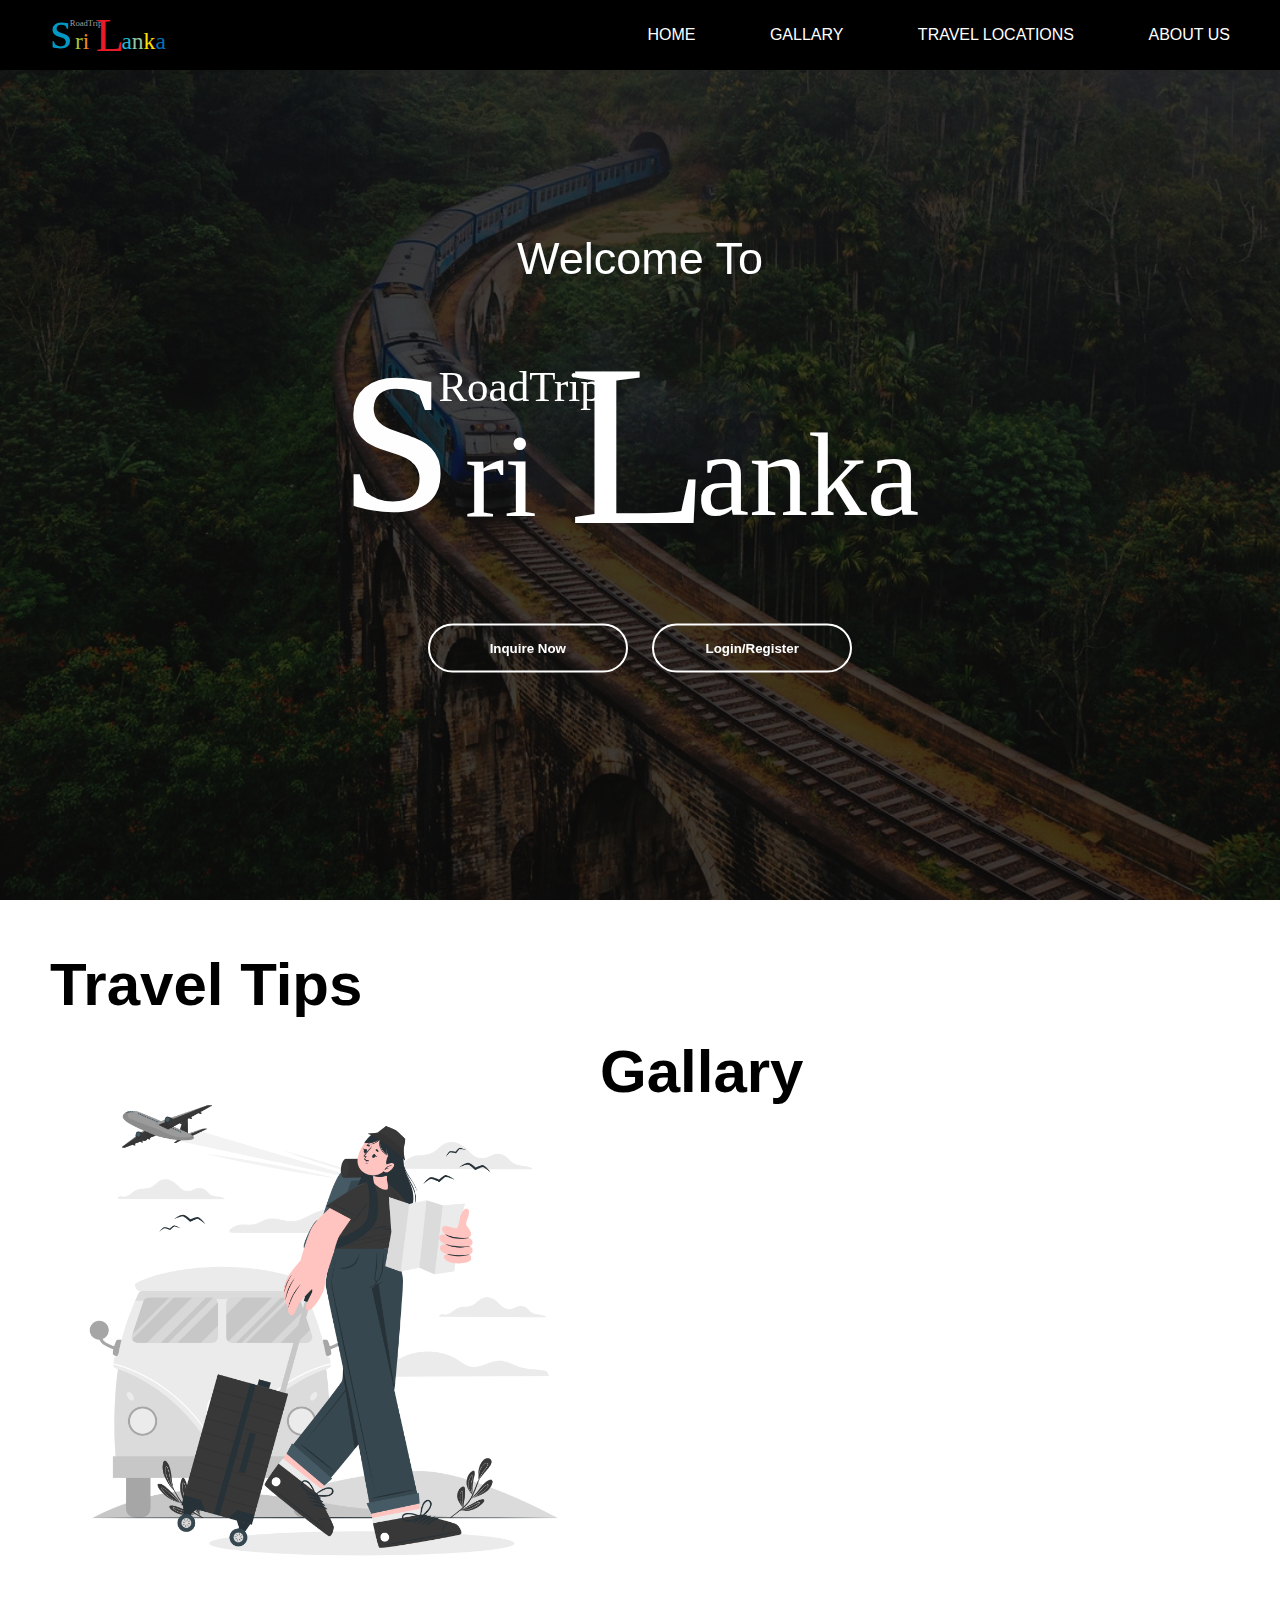
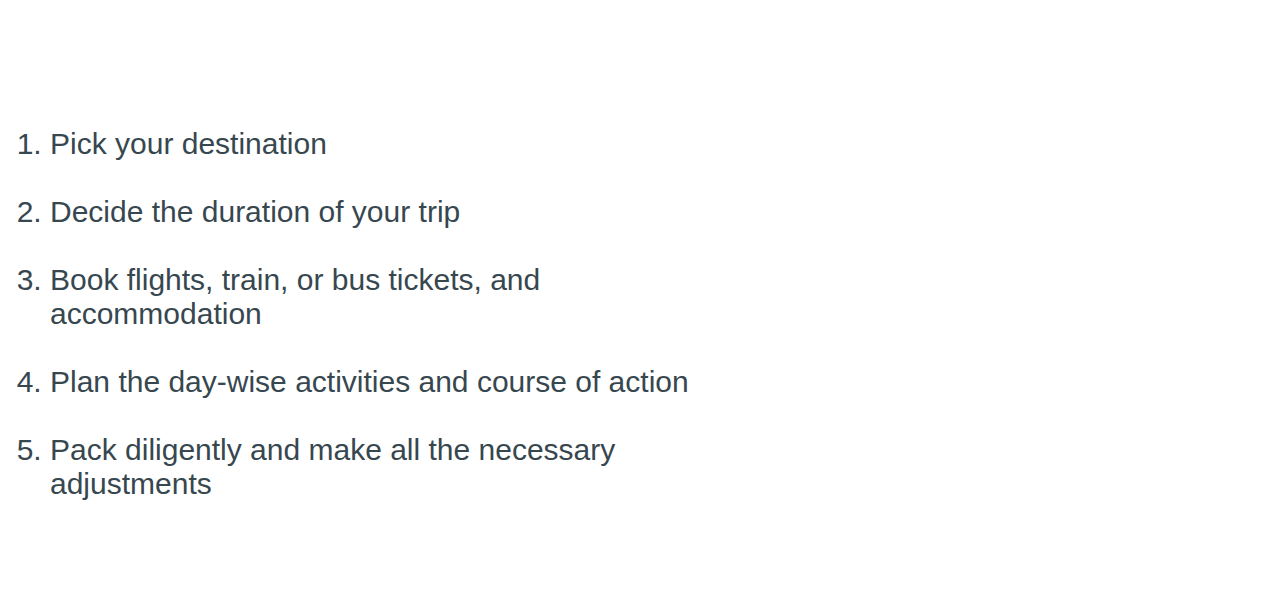
<file: Index.html>
<!doctype html>
<html>
<head>
<meta charset="utf-8">
<title>RoadTrip Sri Lanka</title>
	<link rel="stylesheet" href="css/style.css">
</head>
<body>
	<header>
	<!--- Banner Area --->
	<div class="banner">
	<!--- Nav Bar --->	
		<div class="navbar">
			<img src="images/Logo/logoc.svg" class="logo" alt="logo">
			<ul>
				<li><a href="Index.html">Home</a></li>
				<li><a href="Gallary.html">Gallary</a></li>
				<li><a href="travellocations.html">Travel Locations</a></li>
				<li><a href="aboutus.html">About Us</a></li>
			</ul>
		</div>
	<!--- Banner Area & Nav Bar End --->
	<!--- Banner Text, Logo and Buttons --->
		<div class="content">
		<h1>Welcome To</h1>
		<img src="images/Logo/Logo w.svg" alt="bannerlogo">
		<div>
			<button type="button"><span></span>Inquire Now</button>
			<button type="button"><span></span>Login/Register</button>	
		</div>
		</div>
	</div>
	</header>
	<!--- Banner Text, Logo and Buttons End --->
	<!---Travel Tips Start --->
	<main>
		<div class="traveltips">
			<h2>Travel Tips</h2>
			<br>
			<img src="icon/Travel Tips.png" alt="treveltipsimg">
			<ol>
				<li>Pick your destination</li>
				<br>
				<li>Decide the duration of your trip</li>
				<br>
				<li>Book flights, train, or bus tickets, and accommodation</li>
				<br>
				<li>Plan the day-wise activities and course of action</li>
				<br>
				<li>Pack diligently and make all the necessary adjustments</li>
			</ol>
		</div>
	<!---Travel Tips Start End --->
	<!---Gallary Section Start --->
		<div class="gallarysec">
			<h2>Gallary</h2>

		</div>
	<!---Gallary Section Start --->
		
		
		
		
			<br><br>
			<br><br><br><br><br><br><br><br><br><br><br><br><br><br><br><br><br><br><br><br><br><br><br><br><br><br><br><br><br><br><br>
			
			
			
			
			
			
			
			
			
			
			
			
			
	</main>
	
	<footer>
	
	
	
	
	</footer>
		

	
	
	
	
	
	
	
	
	
	
</body>
</html>
</file>
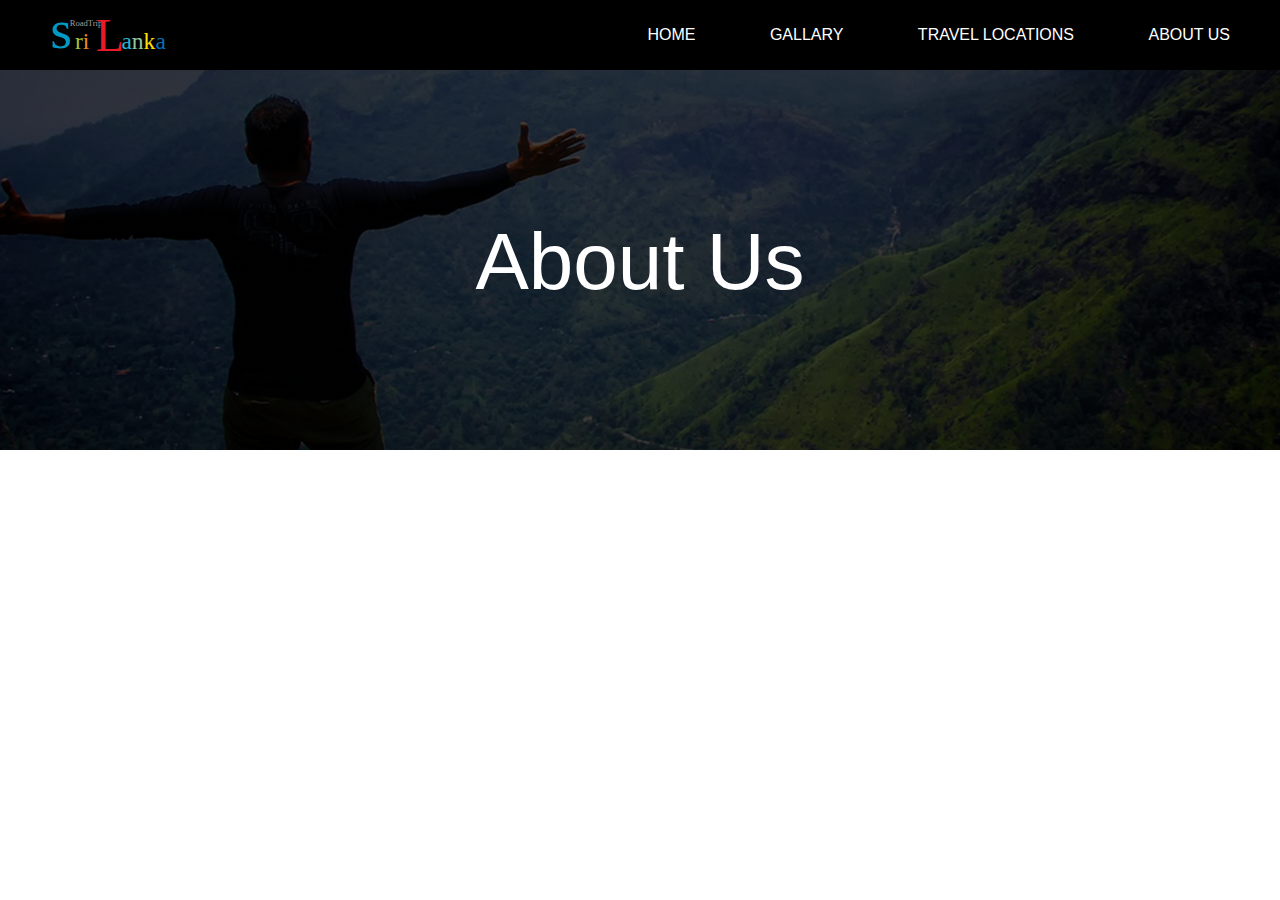
<file: aboutus.html>
<!doctype html>
<html>
<head>
<meta charset="utf-8">
<title>About Us - RoadTrip Sri Lanka</title>
	<link rel="stylesheet" href="css/style.css">
</head>
<body>
	<header>
	<!--- Banner Area --->
	<div class="aboutusbanner">
	<!--- Nav Bar --->	
		<div class="navbar">
			<img src="images/Logo/logoc.svg" class="logo" alt="logo">
			<ul>
				<li><a href="Index.html">Home</a></li>
				<li><a href="Gallary.html">Gallary</a></li>
				<li><a href="travellocations.html">Travel Locations</a></li>
				<li><a href="aboutus.html">About Us</a></li>
			</ul>
		</div>
	<!--- Banner Text, Logo and Buttons --->
		<div class="subbannercontent">
		<h1>About Us</h1>
		</div>
	</div>
	</header>
	<!---Travel Tips --->
	<main>
		
			
			
			
			
			
			
			
			
			
			
			
			
		
	</main>
	
	<footer>
	
	
	
	
	</footer>
		

	
	
	
	
	
	
	
	
	
	
</body>
</html>
</file>
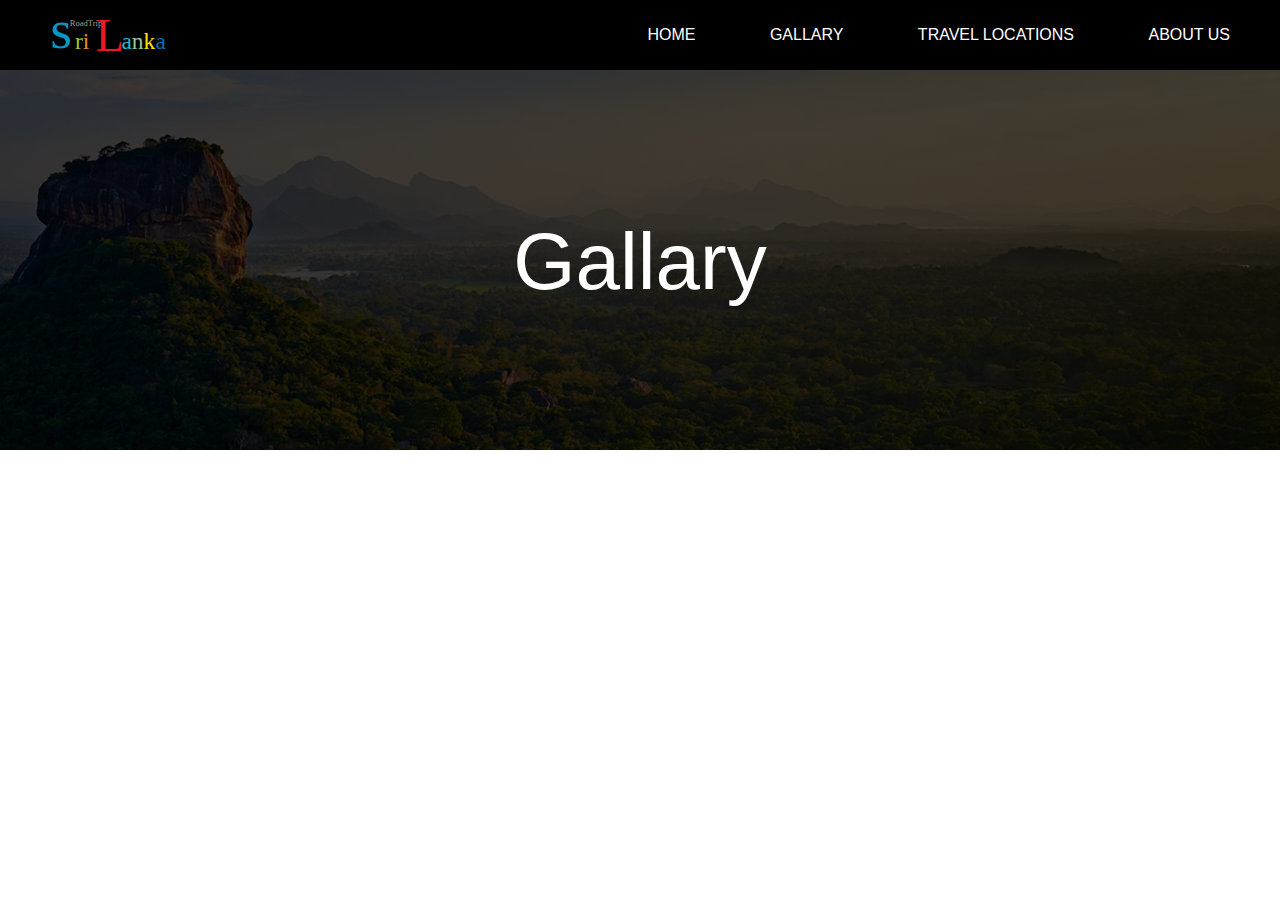
<file: Gallary.html>
<!doctype html>
<html>
<head>
<meta charset="utf-8">
<title>Gallary - RoadTrip Sri Lanka</title>
	<link rel="stylesheet" href="css/style.css">
</head>
<body>
	<header>
	<!--- Banner Area --->
	<div class="gallarybanner">
	<!--- Nav Bar --->	
		<div class="navbar">
			<img src="images/Logo/logoc.svg" class="logo" alt="logo">
			<ul>
				<li><a href="Index.html">Home</a></li>
				<li><a href="Gallary.html">Gallary</a></li>
				<li><a href="travellocations.html">Travel Locations</a></li>
				<li><a href="aboutus.html">About Us</a></li>
			</ul>
		</div>
	<!--- Banner Text, Logo and Buttons --->
		<div class="subbannercontent">
		<h1>Gallary</h1>
		</div>
	</div>
	</header>
	<!---Travel Tips --->
	<main>
		
			
			
			
			
			
			
			
			
			
			
			
			
		
	</main>
	
	<footer>
	
	
	
	
	</footer>
		

	
	
	
	
	
	
	
	
	
	
</body>
</html>
</file>
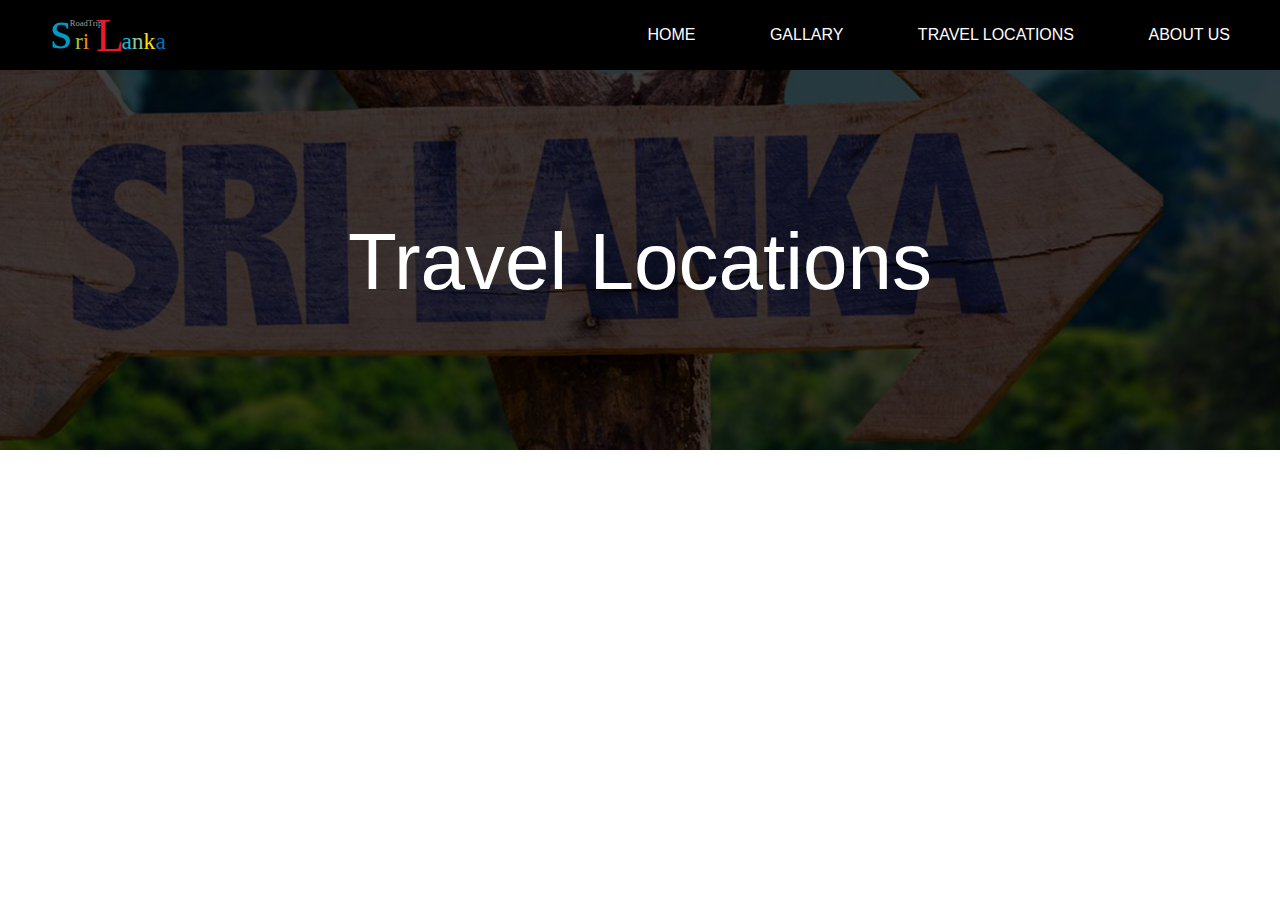
<file: travellocations.html>
<!doctype html>
<html>
<head>
<meta charset="utf-8">
<title>Travel Locations - RoadTrip Sri Lanka</title>
	<link rel="stylesheet" href="css/style.css">
</head>
<body>
	<header>
	<!--- Banner Area --->
	<div class="travplacesbanner">
	<!--- Nav Bar --->	
		<div class="navbar">
			<img src="images/Logo/logoc.svg" class="logo" alt="logo">
			<ul>
				<li><a href="Index.html">Home</a></li>
				<li><a href="Gallary.html">Gallary</a></li>
				<li><a href="travellocations.html">Travel Locations</a></li>
				<li><a href="aboutus.html">About Us</a></li>
			</ul>
		</div>
	<!--- Banner Text, Logo and Buttons --->
		<div class="subbannercontent">
		<h1>Travel Locations</h1>
		</div>
	</div>
	</header>
	<!---Travel Tips --->
	<main>
		
			
			
			
			
			
			
			
			
			
			
			
			
		
	</main>
	
	<footer>
	
	
	
	
	</footer>
		

	
	
	
	
	
	
	
	
	
	
</body>
</html>
</file>
<file: css/style.css>
@charset "utf-8";
/* CSS Document */

*{
	margin: 0;
	padding: 0;
	font-family: sans-serif;
}


/*Home page Banner */
.banner{
	width: 100%;
	height: 100vh;
	background-image: linear-gradient(rgba(0,0,0,0.75),rgba(0,0,0,0.75)),url("../images/Banners/Home Banner 1.jpg");
	background-size: cover;
	background-position: center;
}


/*Gallary Page Banner*/
.gallarybanner{
	width: 100%;
	height: 50vh;
	background-image: linear-gradient(rgba(0,0,0,0.75),rgba(0,0,0,0.75)),url("../images/Banners/Sub Page Banners - Gallary.jpg");
	background-size: cover;
	background-position: center;
}


/*Travel Places Banner*/
.travplacesbanner{
	width: 100%;
	height: 50vh;
	background-image: linear-gradient(rgba(0,0,0,0.75),rgba(0,0,0,0.75)),url("../images/Banners/Sub Page Banners - Travel Locations.jpg");
	background-size: cover;
	background-position: center;
}

/*About us page Banner*/
.aboutusbanner{
	width: 100%;
	height: 50vh;
	background-image: linear-gradient(rgba(0,0,0,0.75),rgba(0,0,0,0.75)),url("../images/Banners/Sub Page Banners- About Us.jpg");
	background-size: cover;
	background-position: center;
}


/*Navigation Bar*/
.navbar{
	width: 100%;
	margin: auto;
	padding: 5px 0;
	display: flex;
	align-items: center;
	justify-content: space-between;
	position: fixed;
	background-color: #000000;
}

/*Navigation Bar Logo*/
.logo{
	margin-left: 50px;
	width: 120px;
	cursor: pointer;	
}

.logo:hover {
    border: rgb(126, 140, 141);
    transform: scale(1.1);
}


.navbar ul li{
	list-style: none;
	display: inline-block;
	margin: 0 20px;
	margin-right: 50px;
	position: relative;
}

.navbar ul li a{
	text-decoration: none;
	color: #FFFFFF;
	text-transform: uppercase;
}

.navbar ul li:after{
	content: '';
	height: 3px;
	width: 0;
	background: #FFFFFF;
	position: absolute;
	left: 0;
	bottom: -10px;
	transition: 0.5s;
}

.navbar ul li:hover:after{
	width: 100%
}


/*Home Page Banner Content*/
.content{
	width: 100%;
	position: absolute;
	top: 50%;
	transform: translateY(-50%);
	text-align: center;
	color: #FFFFFF;
}

.content h1{
	font-size: 45px;
	margin-top: 25px;
	margin-bottom: 5px;
	font-weight: 300;
}

.content img{
	margin: 5px auto;
	width: 600px;
}


/*Other Pages Banner Content*/
.subbannercontent{
	width: 100%;
	position: absolute;
	top: 28%;
	transform: translateY(-50%);
	text-align: center;
	color: #FFFFFF;
}

.subbannercontent h1{
	font-size: 80px;
	margin-top: 25px;
	margin-bottom: 5px;
	font-weight: 300;
}


/*Home Page Banner Buttons*/
button{
	width: 200px;
	padding: 15px 0;
	text-align: center;
	margin: 20px 10px;
	border-radius: 25px;
	font-weight: bold;
	border: 2px solid #FFFFFF;
	background: transparent;
	color: #FFFFFF;
	cursor: pointer;
	position: relative;
	overflow: hidden;
}

span{
	background: #0E5582;
	height: 100%;
	width: 0;
	border-radius: 25px;
	position: absolute;
	left: 0;
	bottom: 0;
	z-index: -1;
	transition: 0.5s;
}

button:hover span{
	width: 100%;
}


button:hover{
	border: none;
}


/*Contenht Body Section Home Page*/
main{
	margin: 50px;
}


/*Travel Tips Section*/
.traveltips h2{
	font-size: 60px;
	font-weight: 600;
}

.traveltips img{
	margin-top: 10px;
	width: 550px;
	float: left;
}

.traveltips ol{
	font-size: 30px;
	float: left;
	width: 60%;
	margin-top: 130px;
	color: #37474f;
	margin-bottom: 100px;
}


/*Gallary Section*/
.gallarysec h2{
	font-size: 60px;
	font-weight: 600;
}

.gallarysec img{
	margin-top: 10px;
	width: 550px;
	float: left;
}

.gallarysec ol{
	font-size: 30px;
	float: left;
	width: 60%;
	margin-top: 130px;
	color: #37474f;
}
</file>
